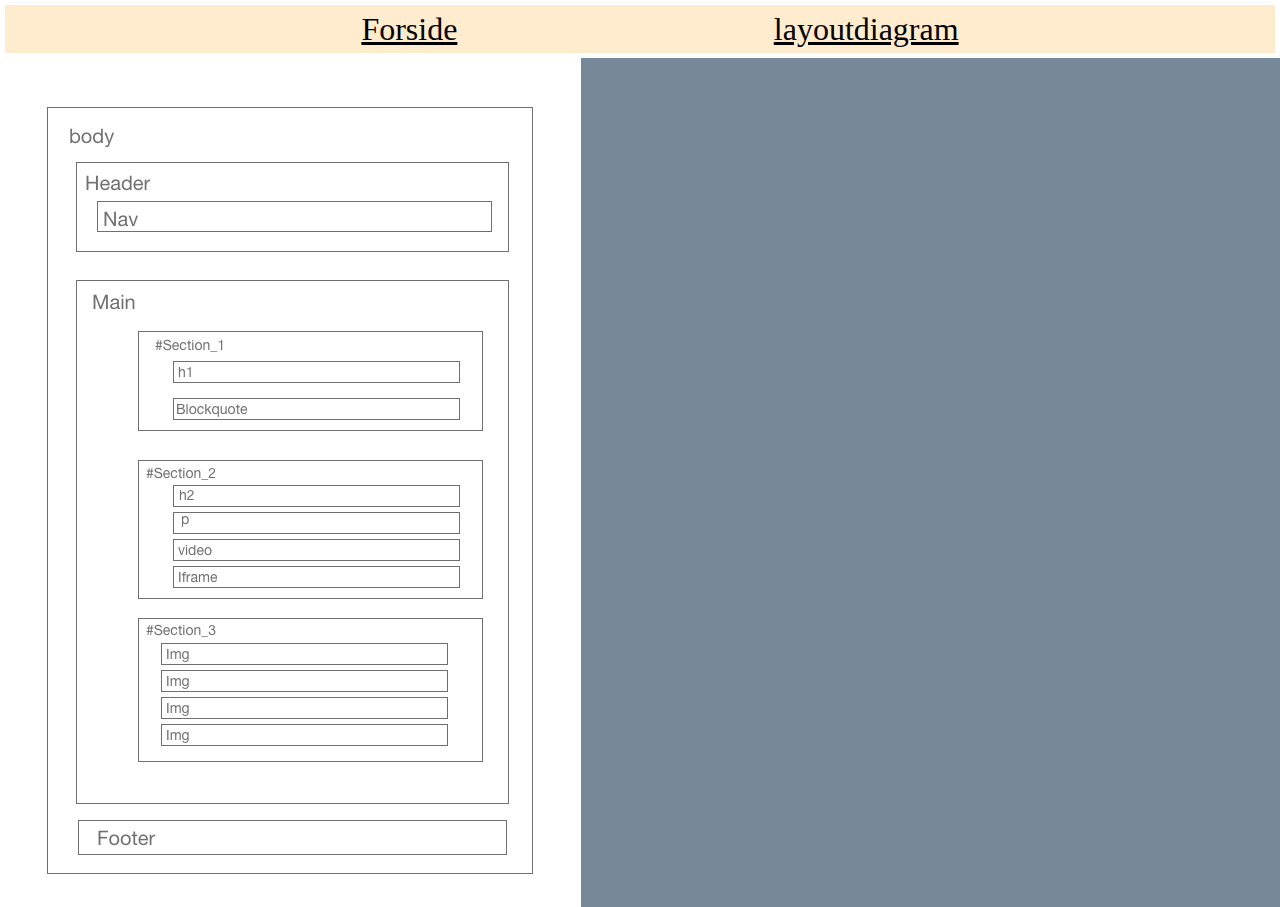
<file: layoutdiagram.html>
<!DOCTYPE html>
<html lang="en">
  <head>
    <meta charset="UTF-8" />
    <meta http-equiv="X-UA-Compatible" content="IE=edge" />
    <meta name="viewport" content="width=device-width, initial-scale=1.0" />
    <link rel="stylesheet" href="style.css" />
    <link
      href="https://fonts.googleapis.com/css2?family=Montserrat:wght@600&family=Permanent+Marker&display=swap"
      rel="stylesheet"
    />
    <title>layoutdiagram</title>
  </head>
  <body>
    <header class="topnav">
      <nav>
        <ul>
          <li><a href="index.html">Forside</a></li>
          <li><a href="layoutdiagram.html">layoutdiagram</a></li>
        </ul>
      </nav>
    </header>
    <img src="layout_diagram.png" alt="" />
  </body>
</html>
</file>
<file: style.css>
* {
  box-sizing: border-box;
  margin: 0;
}

body {
  font-family: "Montserrat", sans-serif;
  line-height: 1.5;
  color: #fff;
  background-color: lightslategray;
}

img {
  max-width: 100%;
  height: auto;
  display: block;
  object-fit: cover;
  place-content: end center;
}

html {
  scroll-behavior: smooth;
  scroll-padding-top: 30px;
}

header {
  position: sticky;
  top: 0;
  background-color: white;
  padding: 5px;
}

.content > p {
  color: #72f1b8;
}

p {
  font-size: 1.2rem;
  padding-top: 0.5rem;
  padding-bottom: 1.5rem;
  padding-left: 3rem;
  padding-right: 3rem;
}

h1 {
  font-family: "Montserrat", sans-serif;
  font-size: 1rem;
}

h2 {
  font-family: "Permanent Marker", cursive;
  font-size: 3rem;
  margin: 2rem;
  padding-top: 0.2rem;
}

video {
  aspect-ratio: 16/9;
  width: 100%;
  height: auto;
  padding-bottom: 2rem;
  padding-right: 5rem;
  padding-left: 5rem;
}

iframe {
  aspect-ratio: 16/9;
  width: 100%;
  height: auto;
  padding-left: 5rem;
  padding-right: 5rem;
}

a {
  color: black;
}

nav {
  /* flex-flow: wrap; */
  justify-content: center;
  font-family: "Permanent Marker", cursive;
  font-size: 2rem;
  background-color: blanchedalmond;
}
ul {
  display: flex;
  justify-content: space-evenly;
  list-style-type: none;
}

li {
  display: inline;
}

/* section */
.section_3 {
  display: grid;
  grid-template-columns: 1fr minmax(auto, 1200px) 1fr;
  gap: 1rem;

  padding-block: 4rem;
  background: lightslategray;
}
.section_1 {
  padding: 1rem;
}

.section_2 {
  padding: 1rem;
}

/* -gallery-*/
.gallery {
  width: 100%;
  padding-top: 3rem;
}

.gallery img {
  height: 100%;
  object-fit: cover;
}

/* billder */
.content-wrapper {
  width: 100%;
  margin: 4% 10% 5% 10%;
}

.content-wrapper img {
  width: 80%;
  display: grid;
  grid-template-columns: 1fr minmax(auto, 1200px) 1fr;
  align-items: center;
}

.text-wrapper {
  width: 100%;
  position: relative;
  margin: 1rem;
}

.text-wrapper h1 {
  position: absolute;
  text-align: center;
  color: lightyellow;
  font-size: 3rem;
  font-family: "Permanent Marker", cursive;
  font-size: 6rem;
}

.column {
  float: left;
  width: 33.33%;
}

.column1 {
  width: 70%;
  padding-top: 2rem;
  max-width: 90%;
}

@media only screen and (max-width: 600px) {
  nav {
    /* flex-flow: wrap; */
    justify-content: center;
    font-family: "Permanent Marker", cursive;
    font-size: 2rem;
    background-color: blanchedalmond;
  }
  ul {
    display: flex;
    justify-content: space-evenly;
    list-style-type: none;
  }

  li {
    display: inline;
  }

  /* section */
  .section_3 {
    display: grid;
    grid-template-columns: 1fr minmax(auto, 1200px) 1fr;
    gap: 1rem;

    padding-block: 4rem;
    background: lightslategray;
  }
  .section_1 {
    padding: 1rem;
  }

  .section_2 {
    padding: 1rem;
  }

  /* -gallery-*/
  .gallery {
    width: 100%;
    padding-top: 3rem;
  }

  .gallery img {
    height: 100%;
    object-fit: cover;
  }

  /* billder */
  .content-wrapper {
    width: 100%;
    margin: 4% 10% 5% 10%;
  }

  .content-wrapper img {
    width: 80%;
    display: grid;
    grid-template-columns: 1fr minmax(auto, 1200px) 1fr;
    align-items: center;
  }

  .text-wrapper {
    width: 100%;
    position: relative;
    margin: 1rem;
  }

  .text-wrapper h1 {
    position: absolute;
    text-align: center;
    color: lightyellow;
    font-size: 3rem;
    font-family: "Permanent Marker", cursive;
    font-size: 6rem;
  }

  .column {
    float: left;
    width: 33.33%;
  }

  .column1 {
    width: 70%;
    padding-top: 2rem;
    max-width: 90%;
  }
}
</file>
